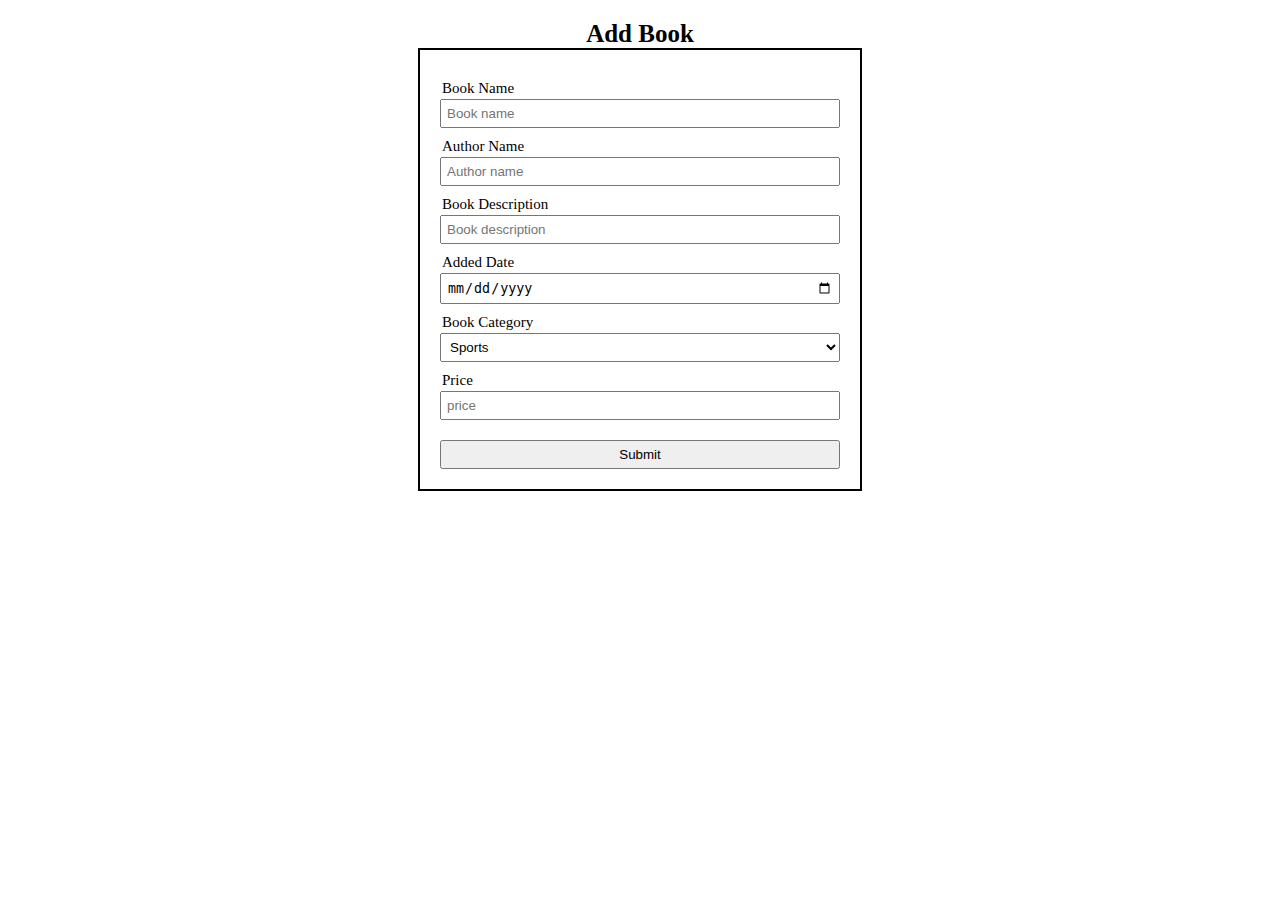
<file: home.html>
<html lang="en">
<head>
    <meta charset="UTF-8">
    <meta http-equiv="X-UA-Compatible" content="IE=edge">
    <meta name="viewport" content="width=device-width, initial-scale=1.0">
    <title>Home</title>
    <style>
        .form{
            width: 25rem;
            display: block;
            margin: auto;            
            display: flex;
            flex-direction: column;
            border: 2px solid black;
            padding:20px;
        }
        .heading{
            text-align: center;
            font-size: 25px;
            margin-top: 20px;
            margin-bottom: 0px;
            
        }
        .form>label{
            font-size: 15px;
            padding: 2px;
            padding-top: 10px;
        }
        .text-input{
            padding:5px;
        }
        .submit{
            margin-top: 20px;
            padding: 5px;
        }
    </style>
</head>
<body>
    <h3 class="heading">Add Book</h3>

    <div class="form">
        <label>Book Name</label>
        <input
        type="text"
        placeholder="Book name"
        class="text-input"
        id="bookName"
        />
        <label>Author Name</label>
        <input
        type="text"
        placeholder="Author name"
        id="authName"
        class="text-input"
        />
        <label>Book Description</label>
        <input
        type="text"
        placeholder="Book description"
        id="bookDesc"
        class="text-input"
        />
        <label>Added Date</label>
        <input
        type="date"
        id="date"
        class="text-input"
        />
        <label>Book Category</label>
        <select
         class="text-input"
         id="select"
        >
            <option value="Sports">
                Sports
            </option>
            <option value="Fiction">
                Fiction
            </option>
            <option value="Finance">
                Finance
            </option>
            <option value="Education">
                Education
            </option>
        </select>
        <label>Price</label>
        <input
        type="number"
        placeholder="price"
        id="price"
        class="text-input"
        />

        <button class="submit" id="submit">
            Submit
        </button>
    </div>
    
</body>
<script>
   
    let submit=document.getElementById('submit');
    submit.onclick=()=>{
    let bookName=document.getElementById('bookName').value;
    let authName=document.getElementById('authName').value;
    let bookDesc=document.getElementById('bookDesc').value;
    let date=document.getElementById('date').value;
    let category=document.getElementById('select').value;
    let price=document.getElementById('price').value;
       
    if(bookName&&authName&&bookDesc&&date&&category&&price){
        data={
        bookName,
        authName,
        bookDesc,
        date,
        category,
        price
    }

    if(localStorage.getItem('books')==null){
        localStorage.setItem('books',JSON.stringify([]))
    }
    let oldData=JSON.parse(localStorage.getItem('books'));
    oldData.push(data);
    localStorage.setItem('books',JSON.stringify(oldData));
    console.log(JSON.parse(localStorage.getItem('books')))
    }
    

    }
</script>
</html>
</file>
